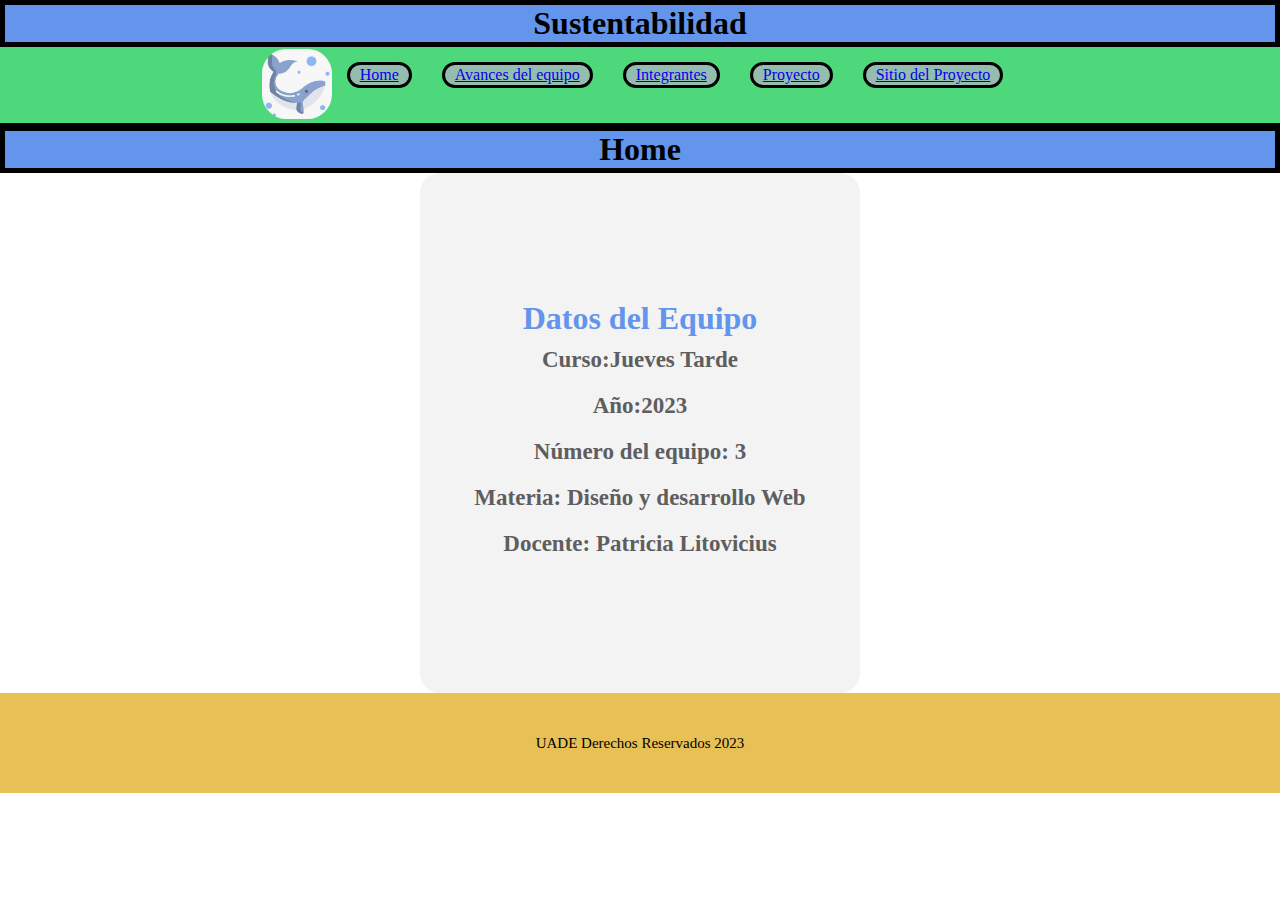
<file: index.html>
<!DOCTYPE html>
<html lang="en">
<head>
    <title>WATERSPACE</title>
    <link rel="icon" href="logo.ico">
    <meta charset="UTF-8">
    <meta name="viewport" content="width=device-width, initial-scale=1.0">
    <title>Tp_Desarrollo_web</title>
    <link rel="stylesheet" href="estilos.css">
    
</head>
<body>
    
    <h1 id="titulo" style="text-align: center;margin: auto;background-color: cornflowerblue; border:solid 5px ;"> Sustentabilidad</h1>
   
    <header>
    <nav>
        <div>
            <a style="display: flex;" href="index.html"></a>
            <a href="index.html"><img src="logo.ico" alt height="70px" style="border-radius: 35%;margin-top: 2px;"></a>
        </div>
        
        <div class="boton">
            <a href="index.html">Home </a>
        </div>
        <div class="boton">
            <a href="avances.html">Avances del equipo</a>
        </div>
        <div class="boton">
            <a href="integrantes.html">Integrantes</a>
        </div>
        <div class="boton">
            <a href="proyecto.html">Proyecto</a>
        </div>
        <div class="boton">
            <a href="sitiodelproyecto.html">Sitio del Proyecto</a>

        </div>

</nav>
    <h1 style="text-align: center;border:solid 5px black;background-color: cornflowerblue;">Home</h1>
<section style="background-color: #F3F3F3; height: 520px; width: 800px; margin: 35px 0px; border-radius: 20px; padding: 40px 80px;padding: 10px 0px; width: 440px; display: flex; flex-direction:column; justify-content:center; align-items:center; margin:auto; border: 5px;">
    <h1 style="display: flex; justify-content: center;color: cornflowerblue;">Datos del Equipo</h1>    
    <h2 style="list-style: none;color: #5E5E5E;line-height: 2;font-size: 23px;display: list-item;text-align: -webkit-match-parent;">Curso:Jueves Tarde</h2>
    <h2 style="list-style: none;color: #5E5E5E;line-height: 2;font-size: 23px;display: list-item;text-align: -webkit-match-parent;">Año:2023</h2>
    <h2 style="list-style: none;color: #5E5E5E;line-height: 2;font-size: 23px;display: list-item;text-align: -webkit-match-parent;" >Número del equipo: 3</h2>
    <h2 style="list-style: none;color: #5E5E5E;line-height: 2;font-size: 23px;display: list-item;text-align: -webkit-match-parent;">Materia: Diseño y desarrollo Web</h2>
    <h2 style="list-style: none;color: #5E5E5E;line-height: 2;font-size: 23px;display: list-item;text-align: -webkit-match-parent;">Docente: Patricia Litovicius</h2>
</section>

<p>

</p>
    <footer>
    <p style="text-align:center;margin: auto;display: flex;justify-content: space-evenly; width: 100%;">UADE Derechos Reservados 2023</p>
     </footer>
</body>
</html>
</file>
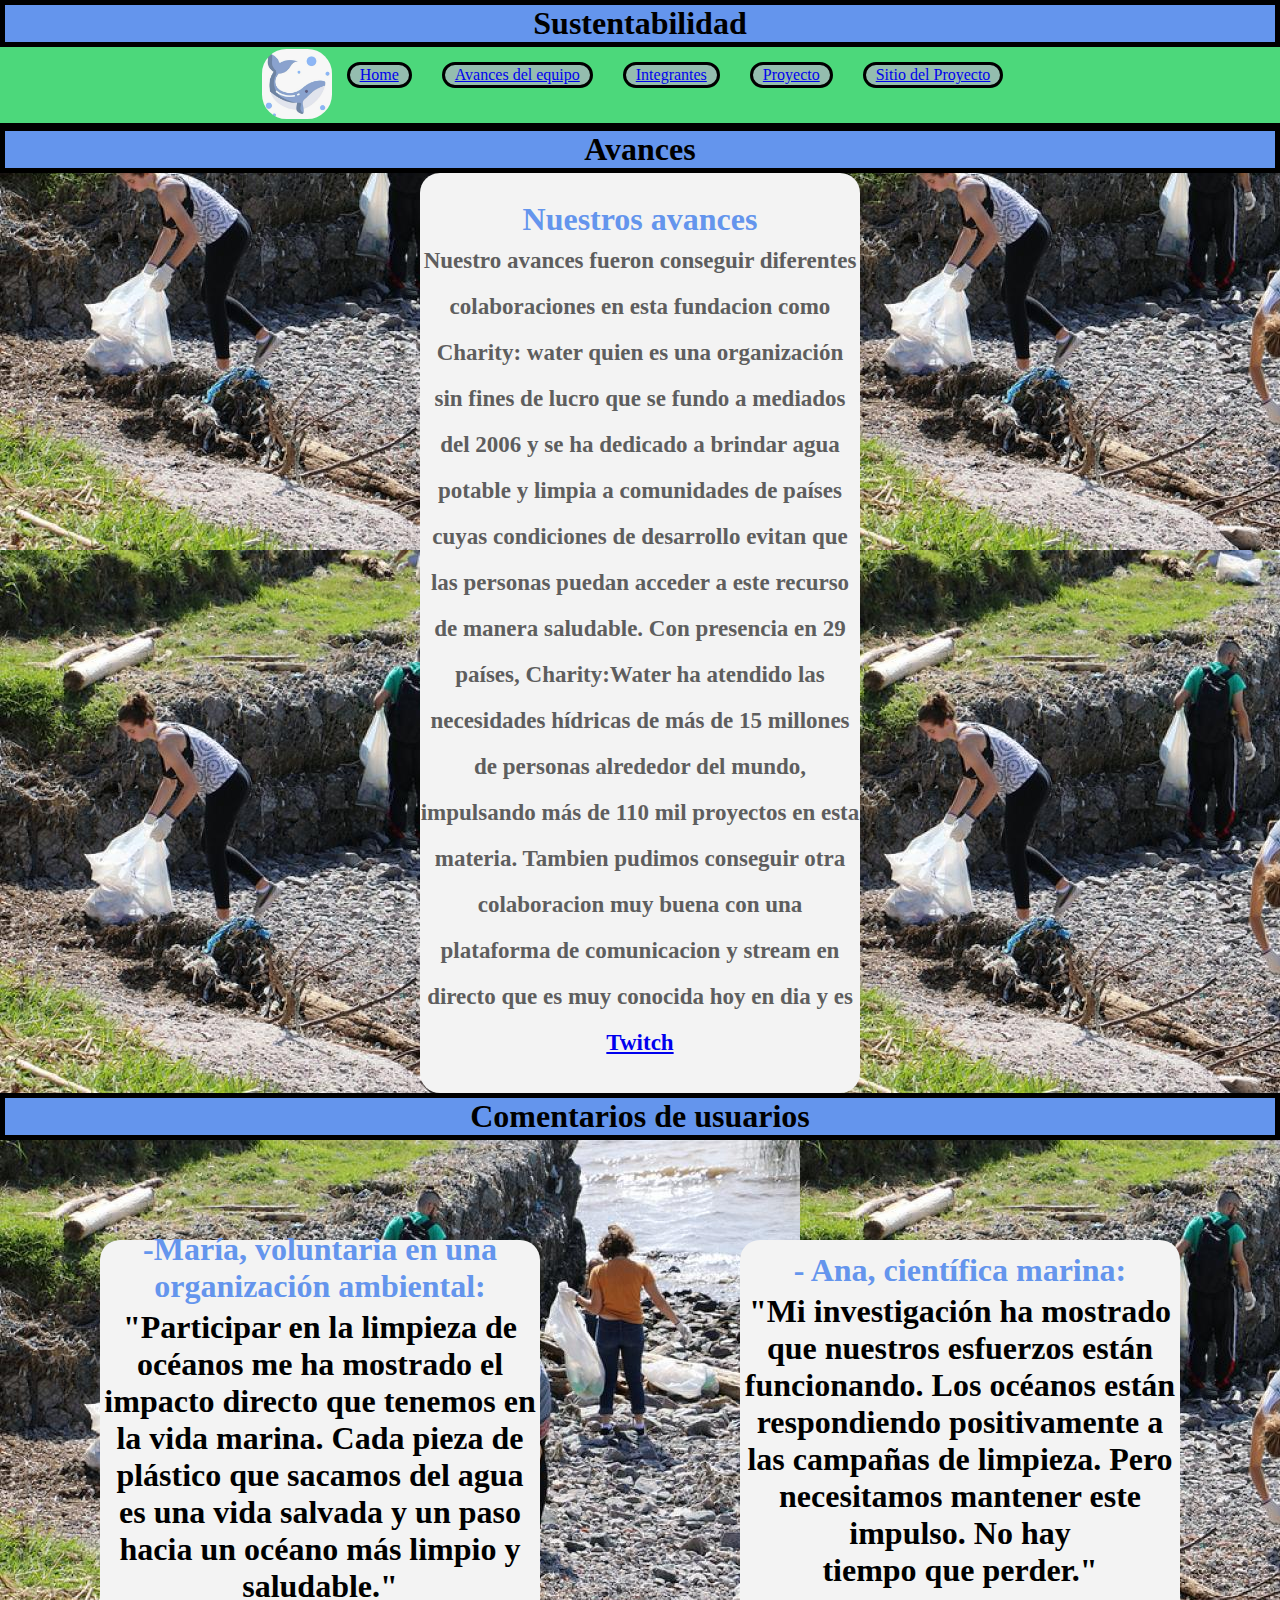
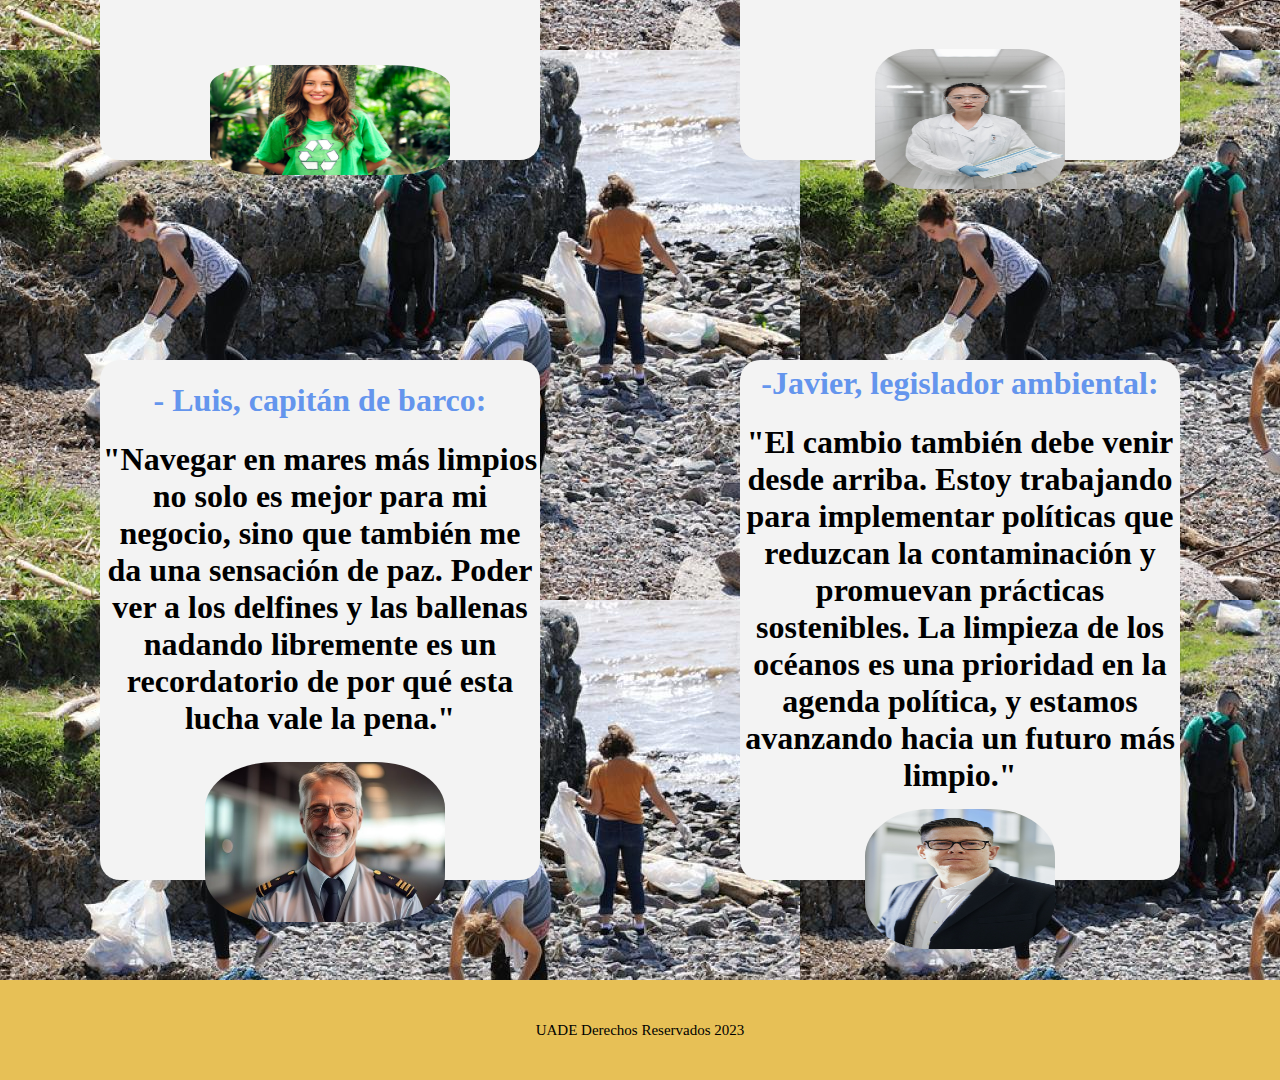
<file: avances.html>
<!DOCTYPE html>
<html lang="en">
<head>
    <title>WATERSPACE</title>
    <link rel="icon" href="logo.ico">
    <meta charset="UTF-8">
    <meta name="viewport" content="width=device-width, initial-scale=1.0">
    <title>Tp_Desarrollo_web</title>
    <link rel="stylesheet" href="estilos.css">
   
</head>
<body>
    <h1 id="titulo" style="text-align: center;margin: auto;background-color: cornflowerblue;border:solid 5px"> Sustentabilidad</h1>

    <nav>
        <div>
            <a style="display: flex;" href="index.html"></a>
            <a href="index.html"><img src="logo.ico" alt height="70px" style="border-radius: 35%;margin-top: 2px;"></a>
        </div>
        
        <div class="boton">
            <a href="index.html">Home </a>
        </div>
        <div class="boton">
            <a href="avances.html">Avances del equipo</a>
        </div>
        <div class="boton">
            <a href="integrantes.html">Integrantes</a>
        </div>
        <div class="boton">
            <a href="proyecto.html">Proyecto</a>
        </div>
        <div class="boton">
            <a href="sitiodelproyecto.html">Sitio del Proyecto</a>

        </div>

</nav>

<h1 style="text-align: center;border:solid 5px black;background-color: cornflowerblue;">Avances</h1>
<body style="background-image:url(rio_2.jpg);">
<section style="background-color: #F3F3F3; height: 920px; width: 2000px; margin: 75px 0px; border-radius: 20px; padding: 40px 80px;padding: 10px 0px; width: 440px; display: flex; flex-direction:column; justify-content:center; align-items:center; margin:auto; border: 5px;">
    <h1 style="display: flex; justify-content: center;color: cornflowerblue;">Nuestros avances</h1>
    <h2 style="list-style: none;color: #5E5E5E;line-height: 2;font-size: 23px;display: list-item;text-align:center;">Nuestro avances fueron conseguir diferentes colaboraciones en esta fundacion como Charity: water quien es una organización sin fines de lucro que se fundo a mediados del 2006 y se ha dedicado a brindar agua potable y limpia a comunidades de países cuyas condiciones de desarrollo evitan que las personas puedan acceder a este recurso de manera saludable. Con presencia en 29 países, Charity:Water ha atendido las necesidades hídricas de más de 15 millones de personas alrededor del mundo, impulsando más de 110 mil proyectos en esta materia. Tambien pudimos conseguir otra colaboracion muy buena con una plataforma de comunicacion y stream en directo que es muy conocida hoy en dia y es <a href="https://www.twitch.tv/">Twitch</a></h2>
</section>

<h1 style="text-align: center;border:solid 5px black;background-color: cornflowerblue;">Comentarios de usuarios</h1>

<section style="background-color: #F3F3F3; height: 520px; width: 800px; margin: 35px 0px; border-radius: 20px; padding: 40px 80px;padding: 10px 0px; width: 440px; display: flex; flex-direction:column; justify-content:center; align-items:center; float: left; margin:100px ; " >
    <div>
        <h1 style="display: flex;text-align: center;color: cornflowerblue;margin-top: 15%;">-María, voluntaria en una organización ambiental:
        </h1>

        <h1 style="text-align: center;margin-top: 1%;">
            "Participar en la limpieza de océanos me ha mostrado el impacto directo que tenemos en la vida marina. Cada pieza de plástico que sacamos del agua es una vida salvada y un paso hacia un océano más limpio y saludable."
</h1>
    </div>
    <div class="santifoto"
     style="grid-row: 1; grid-column: 1/2; display: flex; flex-direction: row; gap: 20px; align-items: flex-end; height: 500px;" >
     <img src="Imagen de WhatsApp 2023-10-25 a las 23.34.45_c8c6e235.jpg" alt="foto" style="border-radius: 30%;width: 300px;height: 170px;padding: 30px;margin: 30px;text-align: center;margin-right: 10px;">

</div>
</section>
</div>

<div>
    <section style="background-color: #F3F3F3; height: 520px; width: 800px; margin: 35px 0px; border-radius: 20px; padding: 40px 80px;padding: 10px 0px; width: 440px; display: flex; flex-direction:column; justify-content:center; align-items:center; float: left; margin: 100px; " >
        <div>
            <h1 style="display: flex; justify-content: center;color: cornflowerblue;margin-top: 23%;">- Ana, científica marina:
            </h1>
    
            <h1 style="text-align: center;margin-top: 1%;">
                "Mi investigación ha mostrado que nuestros esfuerzos están funcionando. Los océanos están respondiendo positivamente a las campañas de limpieza. Pero necesitamos mantener este impulso. No hay tiempo que perder."</h1>
        </div>
<div class="cami"
    style="grid-row: 1; grid-column: 1/2; display: flex; flex-direction: row; gap: 20px; align-items: end; height: 500px; text-align: center; justify-content: space-evenly;">
    <img src="Imagen de WhatsApp 4.jpg" alt="Foto" style="border-radius: 30%;width: 250px;height: 200px;padding: 30px;margin: 30px;text-align: center;margin-right: 10px;">
   
</div>
</section>

<section style="background-color: #F3F3F3; height: 520px; width: 800px; margin: 35px 0px; border-radius: 20px; padding: 40px 80px;padding: 10px 0px; width: 440px; display: flex; flex-direction:column; justify-content:center; align-items:center; float: left; margin:100px ; " >
<div>
        <h1 style="display: flex; justify-content: center;color: cornflowerblue;margin-top: 20%;">- Luis, capitán de barco:</h1>

        <h1 style="text-align: center;margin-top: 5%;">
            "Navegar en mares más limpios no solo es mejor para mi negocio, sino que también me da una sensación de paz. Poder ver a los delfines y las ballenas nadando libremente es un recordatorio de por qué esta lucha vale la pena."</h1>
    </div>

<div class="santifoto"
     style="grid-row: 1; grid-column: 1/2; display: flex; flex-direction: row; gap: 20px; align-items: flex-end; height: 500px;" >
     <img src="Imagen de WhatsApp 3.jpg" alt="foto" style="border-radius: 30%;width: 250px;height: 170px;padding: 5px;margin: 20px;text-align: center;margin-right: 10px;">
    </div>
</section>
</div>

<div >
    <section style="background-color: #F3F3F3; height: 520px; width: 800px; margin: 35px 0px; border-radius: 20px; padding: 40px 80px;padding: 10px 0px; width: 440px; display: flex; flex-direction:column; justify-content:center; align-items:center; float: left; margin: 100px; " >
        <div>
            <h1 style="display: flex; justify-content: center;color: cornflowerblue;margin-top: 20%;">-Javier, legislador ambiental:</h1>
    
            <h1 style="text-align: center;margin-top: 5%;">
                "El cambio también debe venir desde arriba. Estoy trabajando para implementar políticas que reduzcan la contaminación y promuevan prácticas sostenibles. La limpieza de los océanos es una prioridad en la agenda política, y estamos avanzando hacia un futuro más limpio."
            </h1>
        </div>
<div class="cami"
    style="grid-row: 1; grid-column: 1/2; display: flex; flex-direction: row; gap: 20px; align-items: end; height: 500px; text-align: center; justify-content: space-evenly;">
    <img src="Imagen de WhatsApp 2.jpg" alt="Foto" style="border-radius: 35%;width: 200px;height: 150px;padding: 5px;margin: 10px;text-align: center;margin-right: 10px;">
   
</div>
</section>
</body>
<footer>
    <p style="text-align:center;margin: auto;display: flex;justify-content: space-evenly; width: 100%;">UADE Derechos Reservados 2023</p>
     </footer>
</file>
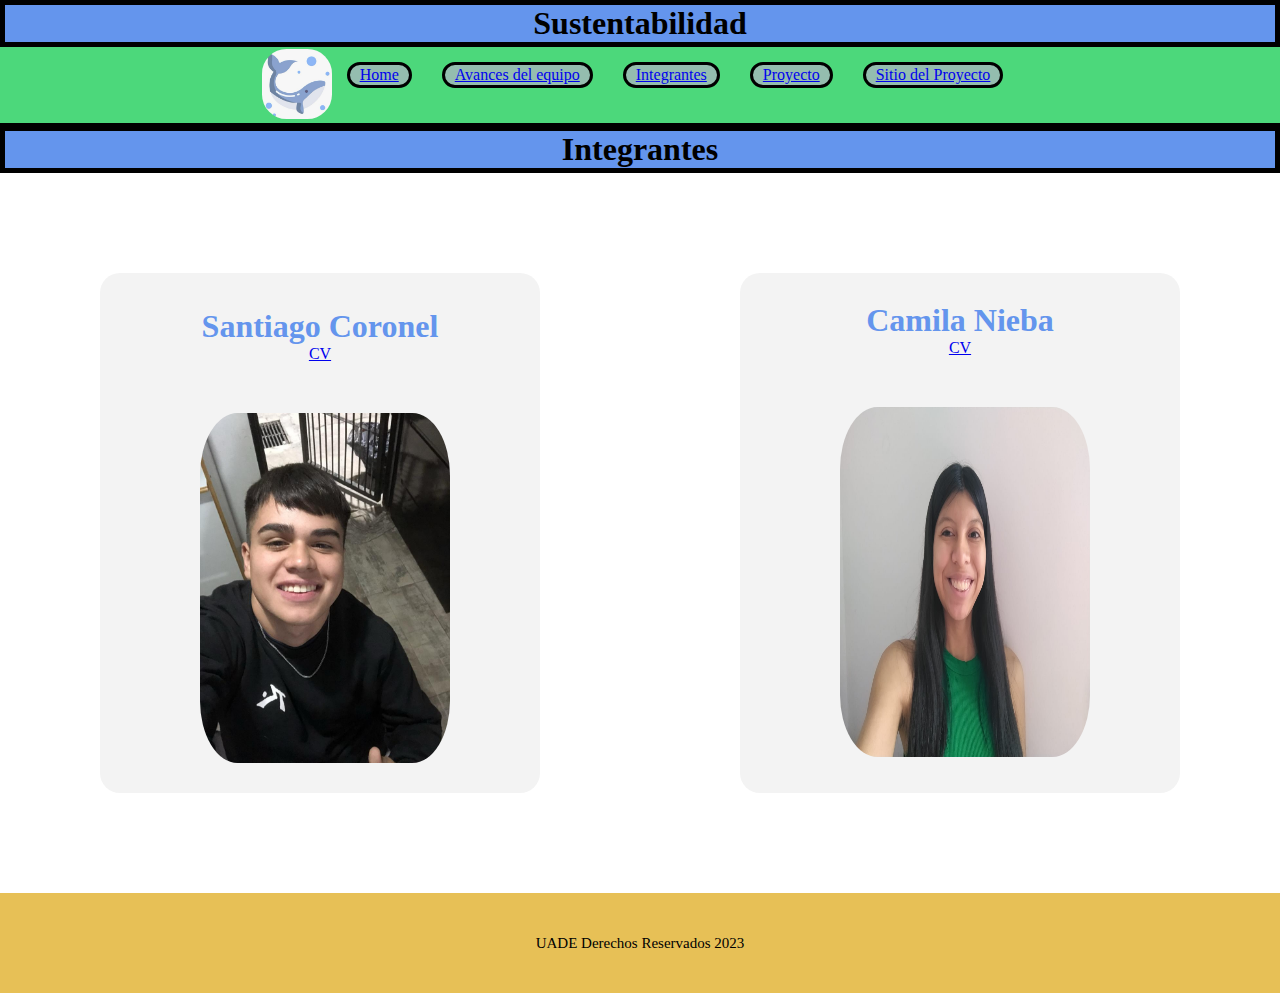
<file: integrantes.html>
<!DOCTYPE html>
<html lang="en">
<head>
    <title>WATERSPACE</title>
    <link rel="icon" href="logo.ico">
    <meta charset="UTF-8">
    <meta name="viewport" content="width=device-width, initial-scale=1.0">
    <title>Tp_Desarrollo_web</title>
    <link rel="stylesheet" href="estilos.css">
   
</head>
<body>
    <h1 id="titulo" style="text-align: center;margin: auto;background-color: cornflowerblue;border:solid 5px"> Sustentabilidad</h1>
    
    <nav>
        <div>
            <a style="display: flex;" href="index.html"></a>
            <a href="index.html"><img src="logo.ico" alt height="70px" style="border-radius: 35%;margin-top: 2px;"></a>
        </div>
        
        <div class="boton">
            <a href="index.html">Home </a>
        </div>
        <div class="boton">
            <a href="avances.html">Avances del equipo</a>
        </div>
        <div class="boton">
            <a href="integrantes.html">Integrantes</a>
        </div>
        <div class="boton">
            <a href="proyecto.html">Proyecto</a>
        </div>
        <div class="boton">
            <a href="sitiodelproyecto.html">Sitio del Proyecto</a>

        </div>

</nav>
<h1 style="text-align: center;border:solid 5px black;background-color: cornflowerblue;">Integrantes</h1>


<div>
    <section style="background-color: #F3F3F3; height: 520px; width: 800px; margin: 35px 0px; border-radius: 20px; padding: 40px 80px;padding: 10px 0px; width: 440px; display: flex; flex-direction:column; justify-content:center; align-items:center; float: left; margin: 100px; " >
        <div>
            <h1 style="display: flex; justify-content: center;color: cornflowerblue;margin-top: 23%;"><p>Santiago Coronel</p></h1>
    </div>
    <div><a href="https://sannti2.github.io/cv/" target="_blank">CV</a></div>
<div class="cami"
    style="grid-row: 1; grid-column: 1/2; display: flex; flex-direction: row; gap: 20px; align-items: end; height: 500px; text-align: center; justify-content: space-evenly;">
    <img src="santifoto.cv.jpg" alt="Foto" style=
    "border-radius: 25%;
    width: 350px;
    height: 450px;
    padding: 50px;
    margin-left: 50px ;
    margin-right: 40px;">
    
</div>
</section>

<div>
    <section style="background-color: #F3F3F3; height: 520px; width: 800px; margin: 35px 0px; border-radius: 20px; padding: 40px 80px;padding: 10px 0px; width: 440px; display: flex; flex-direction:column; justify-content:center; align-items:center; float: left; margin: 100px; " >
        <div>
            <h1 style="display: flex; justify-content: center;color: cornflowerblue;margin-top: 23%;"><p>Camila Nieba</p></h1>
    </div>
    <div><a href="https://sannti2.github.io/cv/" target="_blank">CV</a></div>
<div class="cami"
    style="grid-row: 1; grid-column: 1/2; display: flex; flex-direction: row; gap: 20px; align-items: end; height: 500px; text-align: center; justify-content: space-evenly;">
    <img src="camifoto.cv.jpg" alt="Foto" style=
    "border-radius: 25%;
    width: 350px;
    height: 450px;
    padding: 50px;
    margin-left: 50px ;
    margin-right: 40px;">
    
</div>
</section>

<footer>
        <p style="text-align:center;margin: auto;display: flex;justify-content: space-evenly; width: 100%;">UADE Derechos Reservados 2023</p>
         </footer>
</file>
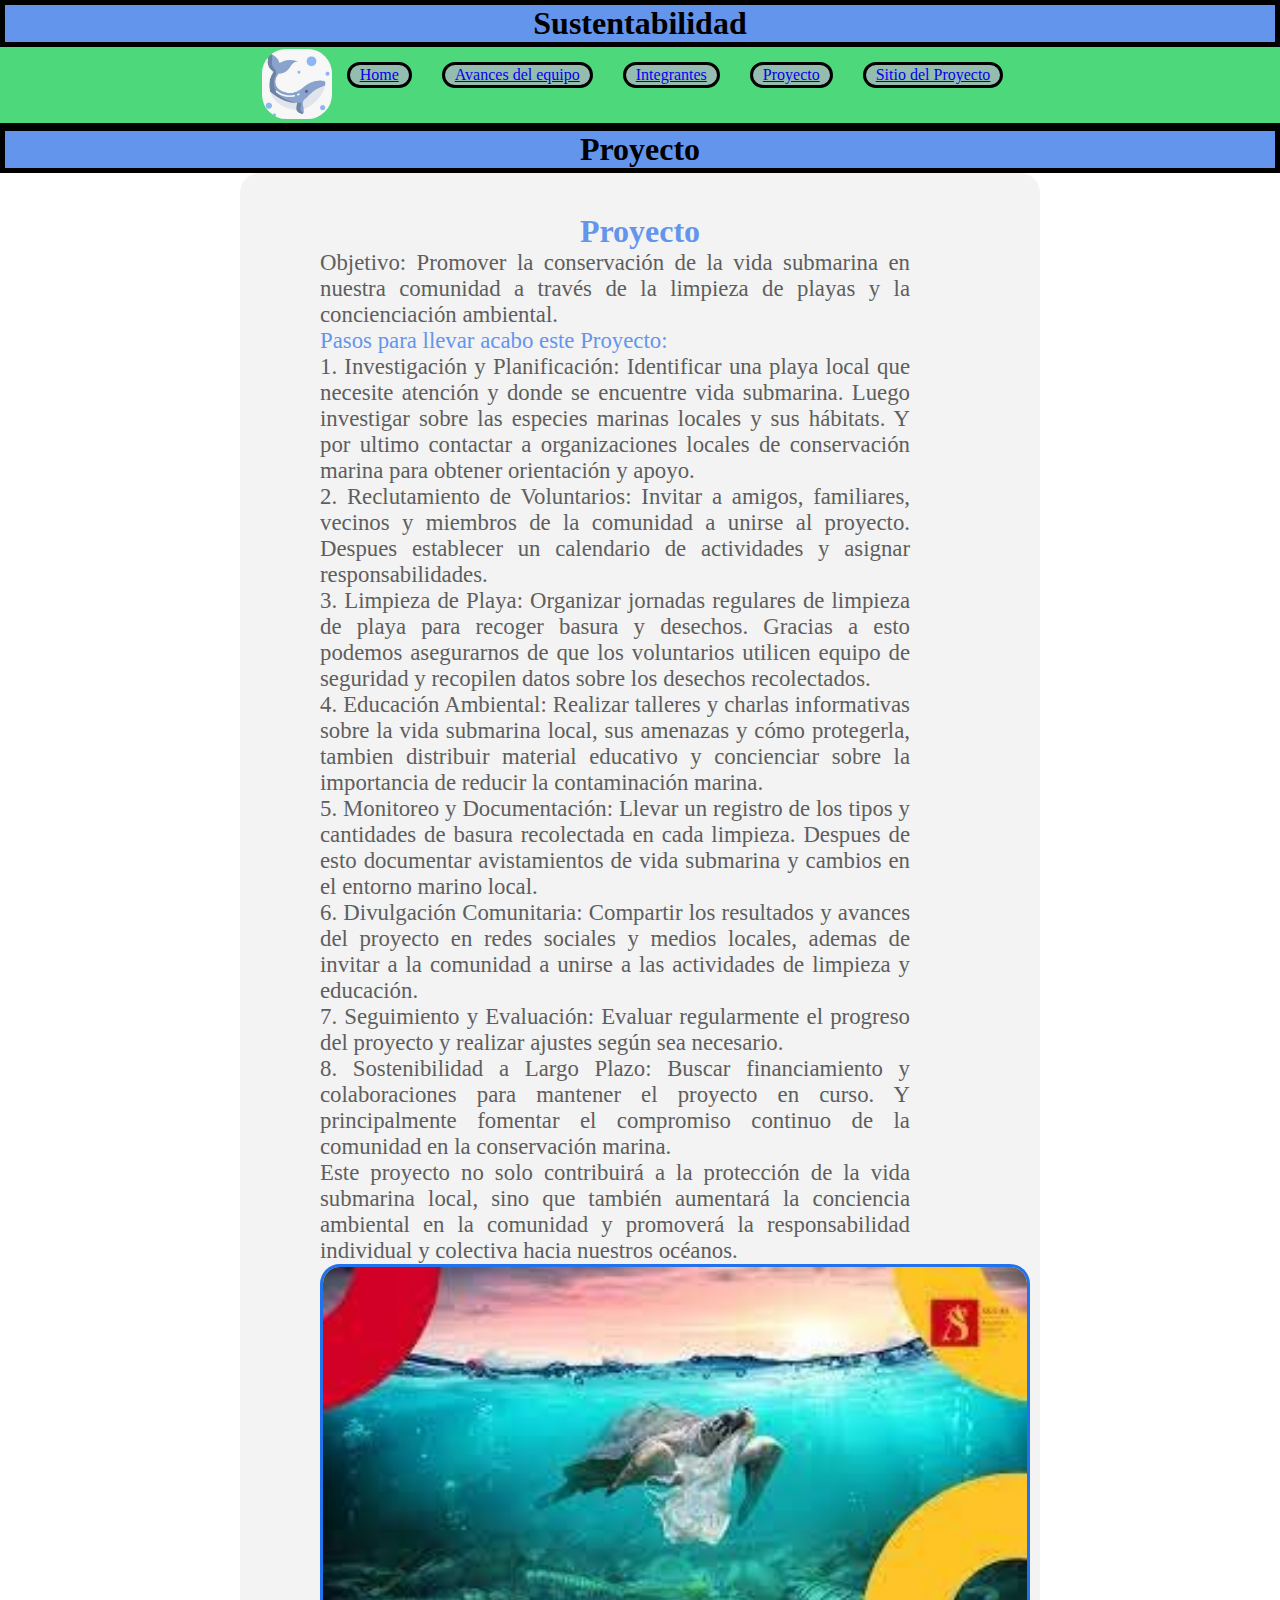
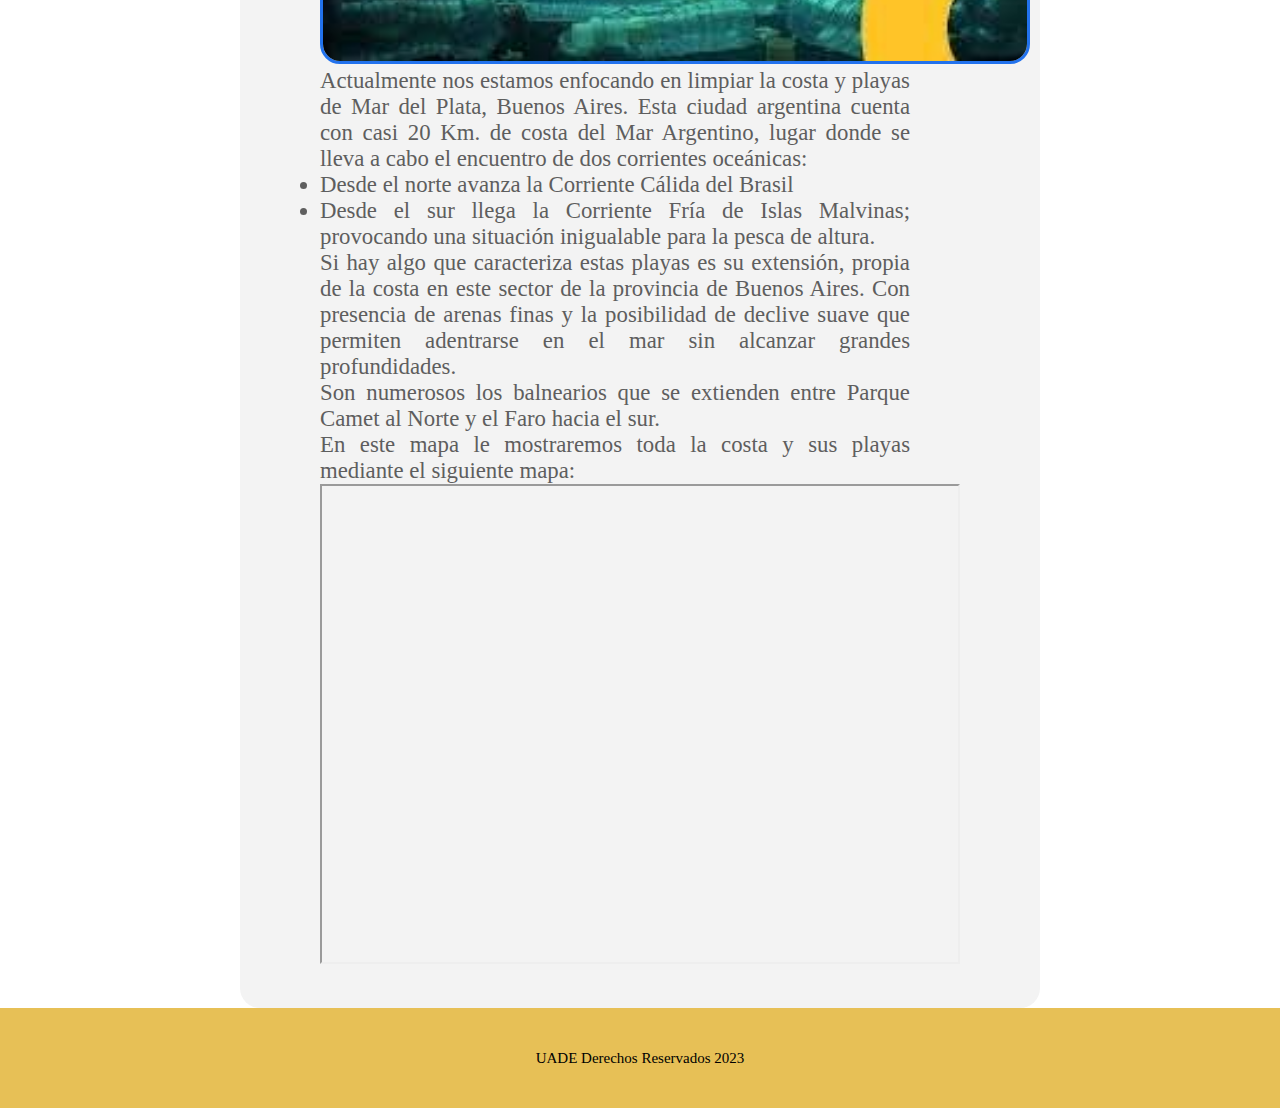
<file: proyecto.html>
<!DOCTYPE html>
<html lang="en">
<head>
    <title>WATERSPACE </title>
    <link rel="icon" href="logo.ico">
    <meta charset="UTF-8">
    <meta name="viewport" content="width=device-width, initial-scale=1.0">
    <title>Tp_Desarrollo_web</title>
    <link rel="stylesheet" href="estilos.css">
   
</head>
<body>
    <h1 id="titulo" style="text-align: center;margin: auto;background-color: cornflowerblue;border:solid 5px"> Sustentabilidad</h1>
    
    <nav>
        <div>
            <a style="display: flex;" href="index.html"></a>
            <a href="index.html"><img src="logo.ico" alt height="70px" style="border-radius: 35%;margin-top: 2px;"></a>
        </div>
        
        <div class="boton">
            <a href="index.html">Home </a>
        </div>
        <div class="boton">
            <a href="avances.html">Avances del equipo</a>
        </div>
        <div class="boton">
            <a href="integrantes.html">Integrantes</a>
        </div>
        <div class="boton">
            <a href="proyecto.html">Proyecto</a>
        </div>
        <div class="boton">
            <a href="sitiodelproyecto.html">Sitio del Proyecto</a>

        </div>

</nav>
<h1 style="text-align: center;border:solid 5px black;background-color: cornflowerblue;">Proyecto</h1>
<section style="background-color: #F3F3F3;height: 520px;width: 800px;margin: 35px 0px;border-radius: 20px;padding: 40px 80px;height: auto; margin: auto;">
    <h1 style="display: flex; justify-content: center;color: cornflowerblue;">Proyecto</h1>
    <p style="color: #5E5E5E;font-size: 22.8px;text-align:justify;padding-right: 50px;width: auto;height: auto;" >
        Objetivo: Promover la conservación de la vida submarina en nuestra comunidad a través de la limpieza de playas y la concienciación ambiental.
    <p style="font-size: 22.8px;text-align: justify;color: cornflowerblue;padding: right 50px;width: auto;height: auto;" >Pasos para llevar acabo este Proyecto:</p>
        
    <p style="color: #5E5E5E;font-size: 22.8px;text-align:justify;padding-right: 50px;width: auto;height: auto;" >1. Investigación y Planificación:
           Identificar una playa local que necesite atención y donde se encuentre vida submarina.
           Luego investigar sobre las especies marinas locales y sus hábitats.
           Y por ultimo contactar a organizaciones locales de conservación marina para obtener orientación y apoyo.</p>
        
    <p style="color: #5E5E5E;font-size: 22.8px;text-align:justify;padding-right: 50px;width: auto;height: auto;">2. Reclutamiento de Voluntarios:
           Invitar a amigos, familiares, vecinos y miembros de la comunidad a unirse al proyecto.
           Despues establecer un calendario de actividades y asignar responsabilidades.</p>
        
    <p style="color: #5E5E5E;font-size: 22.8px;text-align:justify;padding-right: 50px;width: auto;height: auto;">3. Limpieza de Playa:
           Organizar jornadas regulares de limpieza de playa para recoger basura y desechos.
           Gracias a esto podemos asegurarnos de que los voluntarios utilicen equipo de seguridad y recopilen datos sobre los desechos recolectados.</p>
        
    <p style="color: #5E5E5E;font-size: 22.8px;text-align:justify;padding-right: 50px;width: auto;height: auto;">4. Educación Ambiental:
           Realizar talleres y charlas informativas sobre la vida submarina local, sus amenazas y cómo protegerla,
           tambien distribuir material educativo y concienciar sobre la importancia de reducir la contaminación marina.</p>
        
    <p style="color: #5E5E5E;font-size: 22.8px;text-align:justify;padding-right: 50px;width: auto;height: auto;">5. Monitoreo y Documentación:
           Llevar un registro de los tipos y cantidades de basura recolectada en cada limpieza.
           Despues de esto documentar avistamientos de vida submarina y cambios en el entorno marino local.</p>
        
    <p style="color: #5E5E5E;font-size: 22.8px;text-align:justify;padding-right: 50px;width: auto;height: auto;">6. Divulgación Comunitaria:
           Compartir los resultados y avances del proyecto en redes sociales y medios locales,
           ademas de invitar a la comunidad a unirse a las actividades de limpieza y educación.</p>
        
    <p style="color: #5E5E5E;font-size: 22.8px;text-align:justify;padding-right: 50px;width: auto;height: auto;">7. Seguimiento y Evaluación:
           Evaluar regularmente el progreso del proyecto y realizar ajustes según sea necesario.</p>
        
    <p style="color: #5E5E5E;font-size: 22.8px;text-align:justify;padding-right: 50px;width: auto;height: auto;">8. Sostenibilidad a Largo Plazo:
           Buscar financiamiento y colaboraciones para mantener el proyecto en curso.
           Y principalmente fomentar el compromiso continuo de la comunidad en la conservación marina.</p>
        
    <p style="color: #5E5E5E;font-size: 22.8px;text-align:justify;padding-right: 50px;width: auto;height: auto;">Este proyecto no solo contribuirá a la protección de la vida submarina local, sino que también aumentará la conciencia ambiental en la comunidad y promoverá la responsabilidad individual y colectiva hacia nuestros océanos.</p>
<img style="border-radius: 20px;border: #2272ED 3px solid;" src="Foto del proyecto.jpg" alt="foto del Proyecto" height="400px">    
</p>
<p style="color: #5E5E5E;font-size: 22.8px;text-align:justify;padding-right: 50px;width: auto;height: auto;">Actualmente nos estamos enfocando en limpiar la costa y playas de Mar del Plata, Buenos Aires. Esta ciudad argentina cuenta con casi 20 Km. de costa del Mar Argentino, lugar donde se lleva a cabo el encuentro de dos corrientes oceánicas:</p>
    
<li style="color: #5E5E5E;font-size: 22.8px;text-align:justify;padding-right: 50px;width: auto;height: auto;">Desde el norte avanza la Corriente Cálida del Brasil</li>
   
<li style="color: #5E5E5E;font-size: 22.8px;text-align:justify;padding-right: 50px;width: auto;height: auto;">Desde el sur llega la Corriente Fría de Islas Malvinas; provocando una situación inigualable para la pesca de altura.</li>

<p style="color: #5E5E5E;font-size: 22.8px;text-align:justify;padding-right: 50px;width: auto;height: auto;">Si hay algo que caracteriza estas playas es su extensión, propia de la costa en este sector de la provincia de Buenos Aires. Con presencia de arenas finas y la posibilidad de declive suave que permiten adentrarse en el mar sin alcanzar grandes profundidades.</p>
    
<p style="color: #5E5E5E;font-size: 22.8px;text-align:justify;padding-right: 50px;width: auto;height: auto;">Son numerosos los balnearios que se extienden entre Parque Camet al Norte y el Faro hacia el sur.</p>

<p style="color: #5E5E5E;font-size: 22.8px;text-align:justify;padding-right: 50px;width: auto;height: auto;">En este mapa le mostraremos toda la costa y sus playas mediante el siguiente mapa:</p>
<div>
    <iframe src="https://www.google.com/maps/d/embed?mid=1sPcGWsL725C64922ToCG_lfZA3E&ehbc=2E312F" width="640" height="480"></iframe>
</div>
</section>

<footer>
    <p style="text-align:center;margin: auto;display: flex;justify-content: space-evenly; width: 100%;">UADE Derechos Reservados 2023</p>
 </footer>
</file>
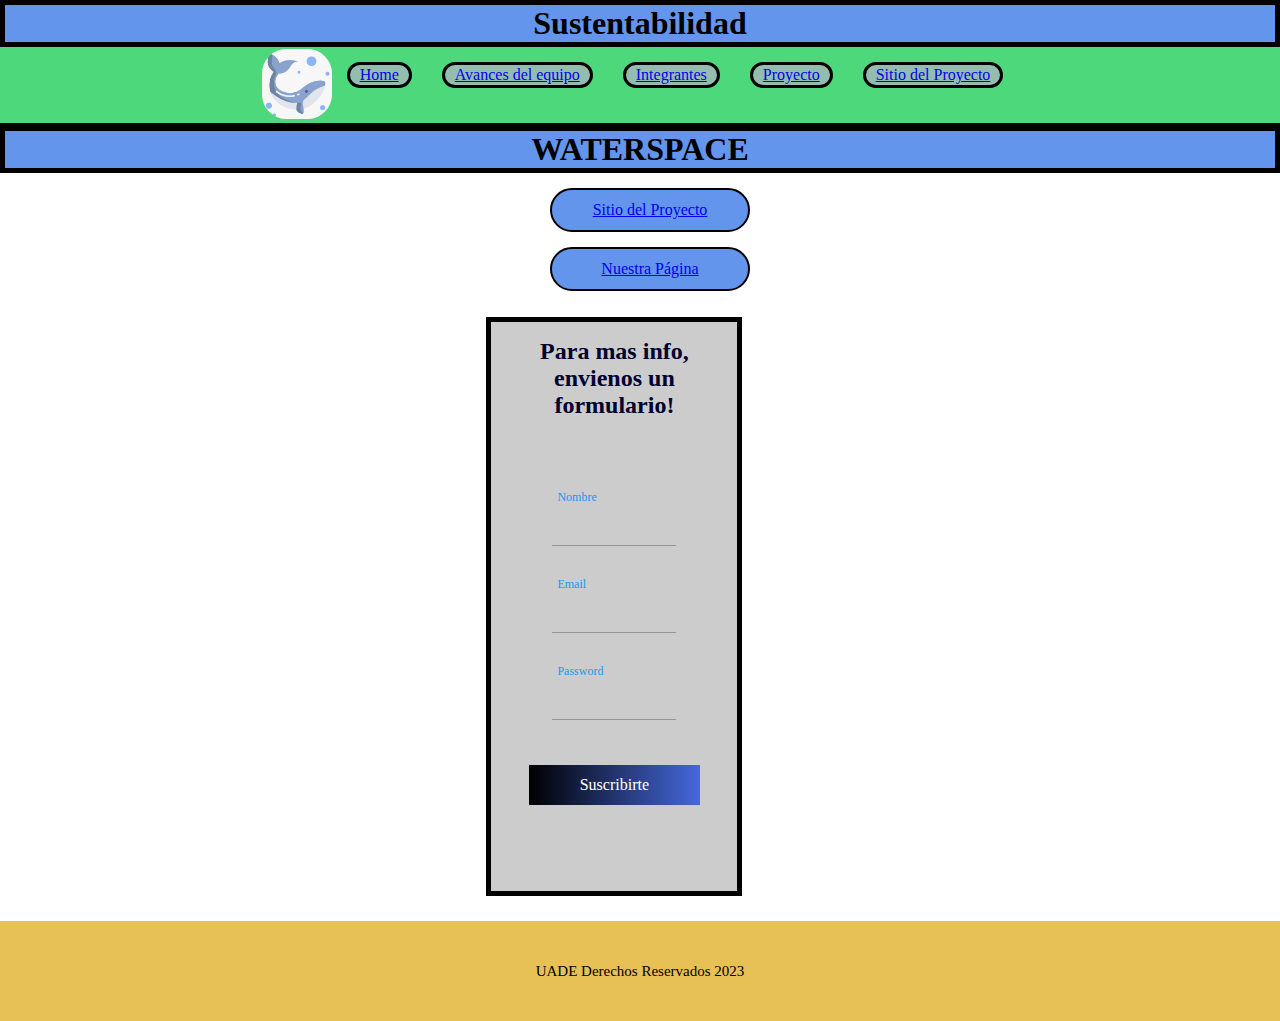
<file: sitiodelproyecto.html>
<!DOCTYPE html>
<html lang="en">
<head>
    <title>WATERSPACE</title>
    <link rel="icon" href="logo.ico">
    <meta charset="UTF-8">
    <meta name="viewport" content="width=device-width, initial-scale=1.0">
    <title>Tp_Desarrollo_web</title>
   <link rel="stylesheet" href="estilos.css">
   <link rel="stylesheet" href="form.js">
   
</head>
<body>
    <h1 id="titulo" style="text-align: center;margin: auto;background-color: cornflowerblue;border:solid 5px"> Sustentabilidad</h1>
    
    <nav>
        <div>
            <a style="display: flex;" href="index.html"></a>
            <a href="index.html"><img src="logo.ico" alt height="70px" style="border-radius: 35%;margin-top: 2px;"></a>
        </div>
        
        <div class="boton">
            <a href="index.html">Home </a>
        </div>
        <div class="boton">
            <a href="avances.html">Avances del equipo</a>
        </div>
        <div class="boton">
            <a href="integrantes.html">Integrantes</a>
        </div>
        <div class="boton">
            <a href="proyecto.html">Proyecto</a>
        </div>
        <div class="boton">
            <a href="sitiodelproyecto.html">Sitio del Proyecto</a>

        </div>

</nav>
<h1 style="text-align: center;border:solid 5px black;background-color: cornflowerblue; font-family: Georgia, 'Times New Roman', Times, serif;">WATERSPACE</h1>


<p id="titulo" style="text-align: center; 
background-color: cornflowerblue;
font-family: Georgia, 'Times New Roman', Times, serif;
margin-right: auto;
border: 2px solid black;
width: 200px;
margin: 15px;
height: 30px;
display: flex;
flex-direction: row;
justify-content: space-around;
align-items: center;
padding: 20px;
border-radius: 30px;
margin-inline: 550px;"> <a href="https://sannti2.github.io/ultimo-repositorio-sitio/" target="_blank"> Sitio del Proyecto </p></a>

<a href="https://www.youtube.com/watch?v=XTGy_i8nkag" target="_blank"><p id="Pagina" style="text-align: center;background-color: cornflowerblue;font-family: Georgia, 'Times New Roman', Times, serif;margin-right: auto;border: 2px solid black;width: 200px;margin: 15px;height: 30px;display: flex;flex-direction: row;justify-content: space-around;align-items: center;padding: 20px;border-radius: 30px;margin-inline: 550px;">Nuestra Página</p></a>

<section  style="background-color: #5858584e;margin: 2%;margin-left: 38%;border: 5px solid; padding: 1rem;;width: 20%;text-align: center;justify-items: center;">
    <h2 style="color: #00002E">Para mas info, envienos un formulario!</h2>
    <form action="" method="POST" id="form">
        <div class="form">
            <div class="grupo">
                <input type="text" name="" id="name" ><span class="barra"></span>
                <label for="">Nombre</label>
            </div>
            <div class="grupo">
                <input type="email" name="" id="email" ><span class="barra"></span>
                <label for="">Email</label>
            </div>
            <div class="grupo">
                <input type="password" name="" id="password" ><span class="barra"></span>
                <label for="">Password</label>
            </div>
            
            <button type="submit">Suscribirte</button>
            <p class="warnings" id="warnings"></p>
        </div>
    </form>

    <script src="form.js"></script>
</section>
<footer style="margin-top: 2%;">
    <p style="text-align:center;margin: auto;display: flex;justify-content: space-evenly; width: 100%; margin-top: auto;">UADE Derechos Reservados 2023</p>
</footer>
</file>
<file: estilos.css>
footer{
    background-color: rgb(231, 192, 86);
    color: black;
    height: 100px;
    width: 100%;
    font-weight: 200;
    display: flex;
    align-items: center;
    font-size: 15px;
    align-self: flex-end;
}

main{
    display: flex;flex-wrap: nowrap;
    justify-content: center;
}

.caja1{
    grid-row: 1;
    grid-column: 1/2;
    display: flex;
    flex-direction: row;
    gap: 20px;
    align-items: center;
}

.section-inicio{
    background-color: #F3F3F3;
    height: 520px;
    width: 800px;
    margin: 35px 0px;
    border-radius: 20px;
    padding: 40px 80px;
}

nav{
    background-color: rgb(76, 216, 123);
    display: flex;
    justify-content: center;
    border-block-end: solid; 
}

.boton{
    background-color: rgba(167, 182, 189, 0.795);
    border: 2px solid black;
    margin: 11px;
    padding: 10px 0px;
    width: auto;
    height: 10px;
    display: flex;
    flex-direction: row;
    justify-content: space-around;
    align-items: center;
    margin: 15px;
    padding: 10px;
    border-radius: 30px;
    margin-inline: 100 px;
    font-family: Georgia, serif;
    border:solid 3px black;
}
@media (max-widght:600px){
    body{
        background-color: black;
    }
    }
    @media (min-widght:600px){
        body{
            background-color: black;
        }
        }


body{
   margin: 0px;
   padding: 0px;
    display: block;
    min-height: 100vh;
    flex-wrap: wrap;
}

:root {
    --colorTextos: #49454567;
}


*,
::before,
::after {
    margin: 0;
    padding: 0;
    box-sizing: border-box;
}

form{

    padding: 40px 0;
    border-radius: 10px
}

.form{
    width: 100%;
    margin: auto;
}

form .grupo{
    position: relative;
    margin: 45px ;
}

input{
    background: none;
    color: #c6c6c6;
    font-size: 18px;
    padding: 10px 10px 10px 5px;
    display: block;
    width: 100%;
    border: none;
    border-bottom: 1px solid var(--colorTextos);
}



input:focus{ 
    outline: none;
    color: #5e5d5d;
}

label{
    color: var(--colorTextos);
    font-size: 16px;
    position: absolute;
    left: 5px;
    top: 10px;
    transition: 0.5s ease all;
    pointer-events: none;
}

input:focus~label,
input:valid~label{
    top: -14px;
    font-size: 12px;
    color: #2196f3;
}

.barra{
    position: relative;
    display: block;
    width: 100%;
}

.barra::before{
    content: "";
    height: 2px;
    width: 0%;
    bottom: 0;
    position: absolute;
    background: linear-gradient(to right, rgb(0, 0, 0), #4568DC);
    transition: 0.3s ease width;
    left: 0;
}

input:focus~.barra::before{
    width: 100%;
}

.warnings{
    width: 200px;
    text-align: center;
    margin: auto;
    color: #000000;
    padding-top: 20px;
}

button{
    font-family: 'roboto';
    background: #4568DC;
    /* fallback for old browsers */
    background: -webkit-linear-gradient(to right, #000000, #4568DC);
    /* Chrome 10-25, Safari 5.1-6 */
    background: linear-gradient(to right, #000000, #4568DC);
    /* W3C, IE 10+/ Edge, Firefox 16+, Chrome 26+, Opera 12+, Safari 7+ */
    border: none;
    display: block;
    width: 80%;
    margin: 10px auto;
    color: #fff;
    height: 40px;
    font-size: 16px;
    cursor: pointer;
}

@media screen and (max-width:500px){
    form{
        width: 80%;
    }
}
</file>
